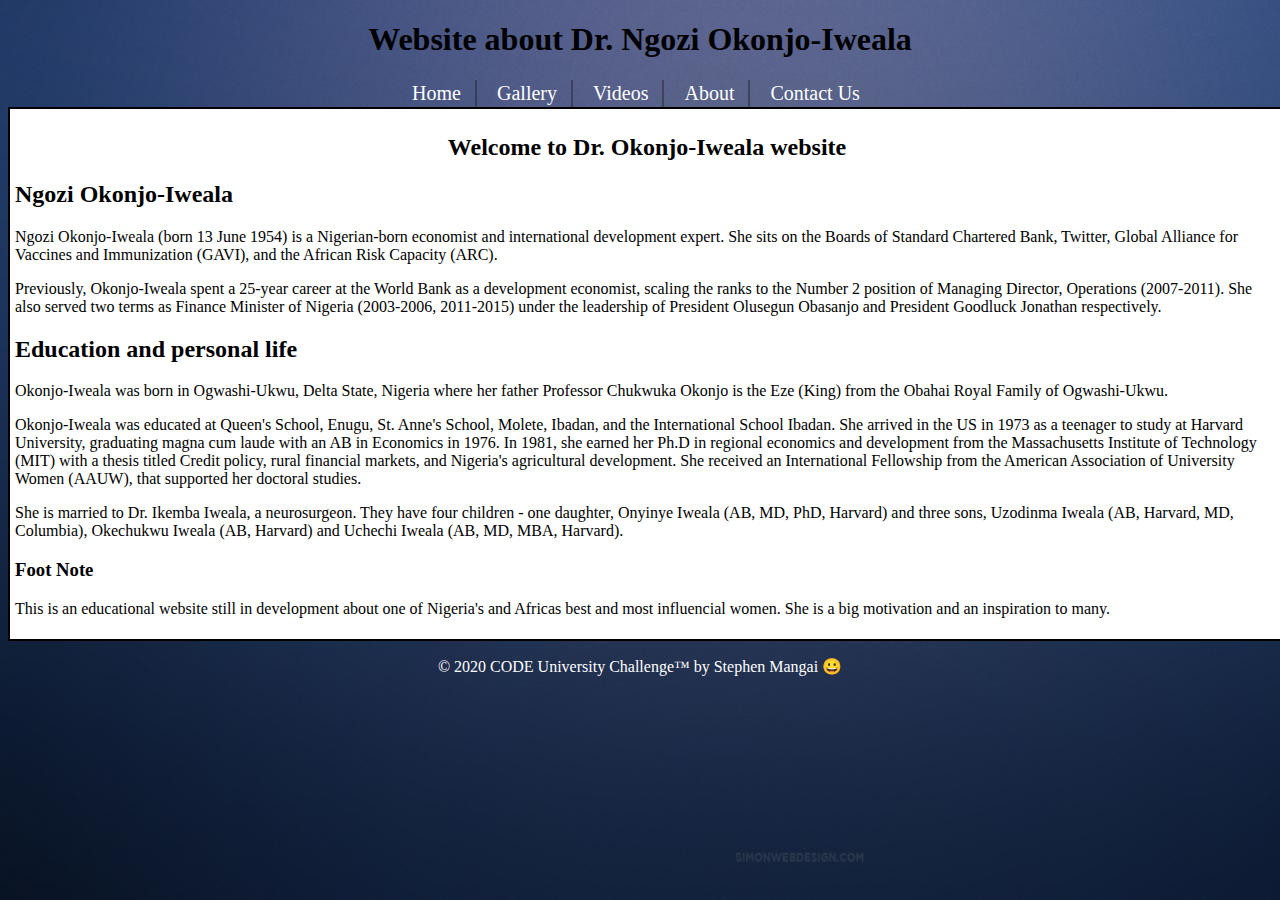
<file: index.html>
<!DOCTYPE html>
<html>
<head>
	<meta charset="utf-8">
	<title>Dr. Okonjo Iweala Home Page</title>
	<link rel="stylesheet" href="styles/style.css">
</head>
<body>
	<div id="header">
		<h1>Website about Dr. Ngozi Okonjo-Iweala</h1>
	</div>

	<div id="navigation">
		<a class="links" href="index.html">Home</a>
		<a class="links touch" href="gallery.html">Gallery</a>
		<a class="links touch" href="videos.html">Videos</a>
		<a class="links touch" href="about.html">About</a>
		<a class="links touch" href="contactus.html">Contact Us</a>
	</div>

	<div id="content">
		<h2 class="notice">Welcome to Dr. Okonjo-Iweala website</h2>

		<h2>Ngozi Okonjo-Iweala</h2>
		<p>
			Ngozi Okonjo-Iweala (born 13 June 1954) is a Nigerian-born economist and international development expert. She sits on the Boards of Standard Chartered Bank, Twitter, Global Alliance for Vaccines and Immunization (GAVI), and the African Risk Capacity (ARC).
		</p>

		<p>
			Previously, Okonjo-Iweala spent a 25-year career at the World Bank as a development economist, scaling the ranks to the Number 2 position of Managing Director, Operations (2007-2011). She also served two terms as Finance Minister of Nigeria (2003-2006, 2011-2015) under the leadership of President Olusegun Obasanjo and President Goodluck Jonathan respectively.
		</p>

		<h2>Education and personal life</h2>
		<p>
			Okonjo-Iweala was born in Ogwashi-Ukwu, Delta State, Nigeria where her father Professor Chukwuka Okonjo is the Eze (King) from the Obahai Royal Family of Ogwashi-Ukwu.
        </p>
        <p>
			Okonjo-Iweala was educated at Queen's School, Enugu, St. Anne's School, Molete, Ibadan, and the International School Ibadan. She arrived in the US in 1973 as a teenager to study at Harvard University, graduating magna cum laude with an AB in Economics in 1976. In 1981, she earned her Ph.D in regional economics and development from the Massachusetts Institute of Technology (MIT) with a thesis titled Credit policy, rural financial markets, and Nigeria's agricultural development. She received an International Fellowship from the American Association of University Women (AAUW), that supported her doctoral studies.
        </p>
        <p>
			She is married to Dr. Ikemba Iweala, a neurosurgeon. They have four children - one daughter, Onyinye Iweala (AB, MD, PhD, Harvard) and three sons, Uzodinma Iweala (AB, Harvard, MD, Columbia), Okechukwu Iweala (AB, Harvard) and Uchechi Iweala (AB, MD, MBA, Harvard).
		</p>

		<h3>Foot Note</h3>
		<p>This is an educational website still in development about one of Nigeria's and Africas best and most influencial women. She is a big motivation and an inspiration to many.</p>
	</div>

	<footer>
		<p>&copy; 2020 CODE University Challenge&trade; by Stephen Mangai &#128512;</p>
	</footer> 
</body>
</html>
</file>
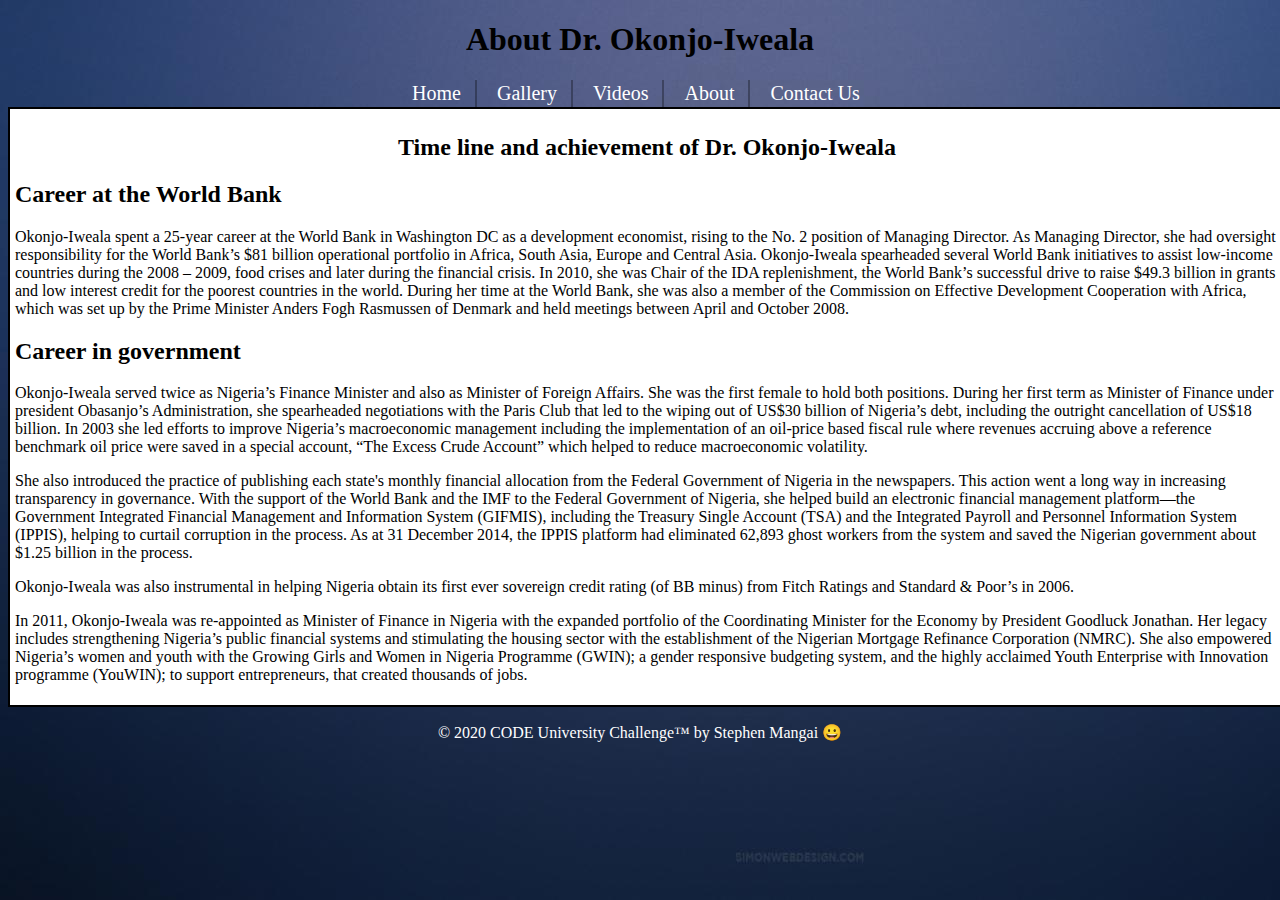
<file: about.html>
<!DOCTYPE html>
<html>
<head>
	<meta charset="utf-8">
	<title>Dr. Okonjo-Iweala about page</title>
	<link rel="stylesheet" href="styles/style.css">
</head>
<body>
	<div id="header">
		<h1>About Dr. Okonjo-Iweala</h1>
	</div>

	<div id="navigation">
		<a class="links" href="index.html">Home</a>
		<a class="links touch" href="gallery.html">Gallery</a>
		<a class="links touch" href="videos.html">Videos</a>
		<a class="links touch" href="about.html">About</a>
		<a class="links touch" href="contactus.html">Contact Us</a>
	</div>

	<div id="content">
		<h2 class="notice">Time line and achievement of Dr. Okonjo-Iweala</h2>

		<h2>Career at the World Bank</h2>
		<p>
			Okonjo-Iweala spent a 25-year career at the World Bank in Washington DC as a development economist, rising to the No. 2 position of Managing Director. As Managing Director, she had oversight responsibility for the World Bank’s $81 billion operational portfolio in Africa, South Asia, Europe and Central Asia. Okonjo-Iweala spearheaded several World Bank initiatives to assist low-income countries during the 2008 – 2009, food crises and later during the financial crisis. In 2010, she was Chair of the IDA replenishment, the World Bank’s successful drive to raise $49.3 billion in grants and low interest credit for the poorest countries in the world. During her time at the World Bank, she was also a member of the Commission on Effective Development Cooperation with Africa, which was set up by the Prime Minister Anders Fogh Rasmussen of Denmark and held meetings between April and October 2008.
		</p>

		<h2>Career in government</h2>
		<p>
			Okonjo-Iweala served twice as Nigeria’s Finance Minister and also as Minister of Foreign Affairs. She was the first female to hold both positions. During her first term as Minister of Finance under president Obasanjo’s Administration, she spearheaded negotiations with the Paris Club that led to the wiping out of US$30 billion of Nigeria’s debt, including the outright cancellation of US$18 billion. In 2003 she led efforts to improve Nigeria’s macroeconomic management including the implementation of an oil-price based fiscal rule where revenues accruing above a reference benchmark oil price were saved in a special account, “The Excess Crude Account” which helped to reduce macroeconomic volatility.
		</p>

		<p>
			She also introduced the practice of publishing each state's monthly financial allocation from the Federal Government of Nigeria in the newspapers. This action went a long way in increasing transparency in governance.
			With the support of the World Bank and the IMF to the Federal Government of Nigeria, she helped build an electronic financial management platform—the Government Integrated Financial Management and Information System (GIFMIS), including the Treasury Single Account (TSA) and the Integrated Payroll and Personnel Information System (IPPIS), helping to curtail corruption in the process. As at 31 December 2014, the IPPIS platform had eliminated 62,893 ghost workers from the system and saved the Nigerian government about $1.25 billion in the process.
		</p>

		<p>
			Okonjo-Iweala was also instrumental in helping Nigeria obtain its first ever sovereign credit rating (of BB minus) from Fitch Ratings and Standard & Poor’s in 2006.
		</p>

		<p>
			In 2011, Okonjo-Iweala was re-appointed as Minister of Finance in Nigeria with the expanded portfolio of the Coordinating Minister for the Economy by President Goodluck Jonathan. Her legacy includes strengthening Nigeria’s public financial systems and stimulating the housing sector with the establishment of the Nigerian Mortgage Refinance Corporation (NMRC). She also empowered Nigeria’s women and youth with the Growing Girls and Women in Nigeria Programme (GWIN); a gender responsive budgeting system, and the highly acclaimed Youth Enterprise with Innovation programme (YouWIN); to support entrepreneurs, that created thousands of jobs.
		</p>
	</div>

	<footer>
		<p>&copy; 2020 CODE University Challenge&trade; by Stephen Mangai &#128512;</p>
	</footer> 
</body>
</html>
</file>
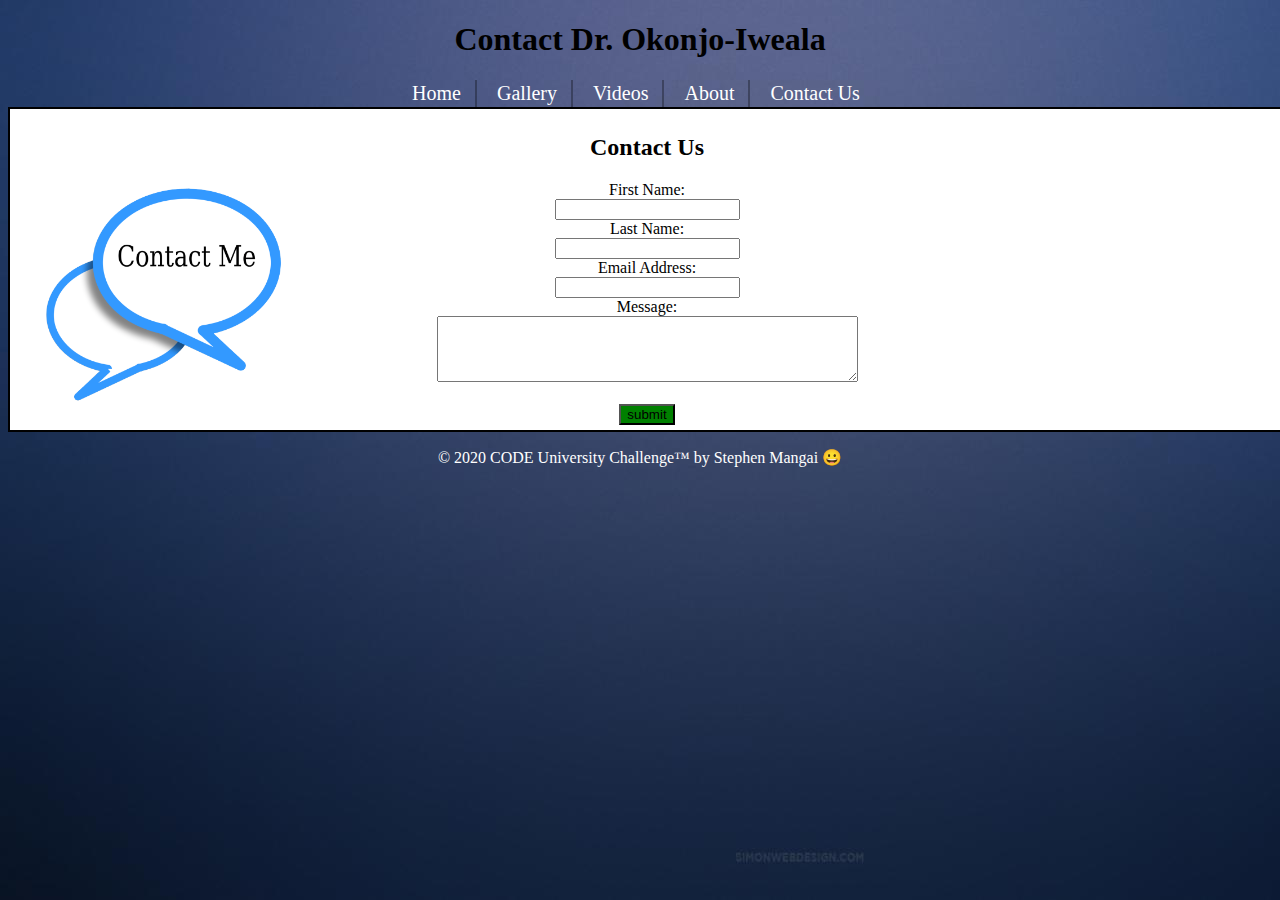
<file: contactus.html>
<!DOCTYPE html>
<html>
<head>
	<meta charset="utf-8">
	<title>Dr. Okonjo-Iweala contact page</title>
	<link rel="stylesheet" href="styles/style.css">
</head>
<body>
	<div id="header">
		<h1>Contact Dr. Okonjo-Iweala</h1>
	</div>

	<div id="navigation">
		<a class="links" href="index.html">Home</a>
		<a class="links touch" href="gallery.html">Gallery</a>
		<a class="links touch" href="videos.html">Videos</a>
		<a class="links touch" href="about.html">About</a>
		<a class="links touch" href="contactus.html">Contact Us</a>
	</div>

	<div id="content">
		<h2 class="notice">Contact Us</h2>

		<div class="contactForm">
			<form action="">
				First Name: <br>
				<input type="text" name="firstname" value="">
				<br>
				Last Name: <br>
				<input type="text" name="lastname" value="">
				<br>
				Email Address: <br>
				<input type="text" name="email" value="">
				<br>
				Message: <br>
				<textarea rows="4" cols="50">
					
				</textarea>
				<br>
				<br>
				<input type="submit" value="submit" class="submit">
			</form>
		</div>
	</div>
	<footer>
		<p>&copy; 2020 CODE University Challenge&trade; by Stephen Mangai &#128512;</p>
	</footer> 
</body>
</html>
</file>
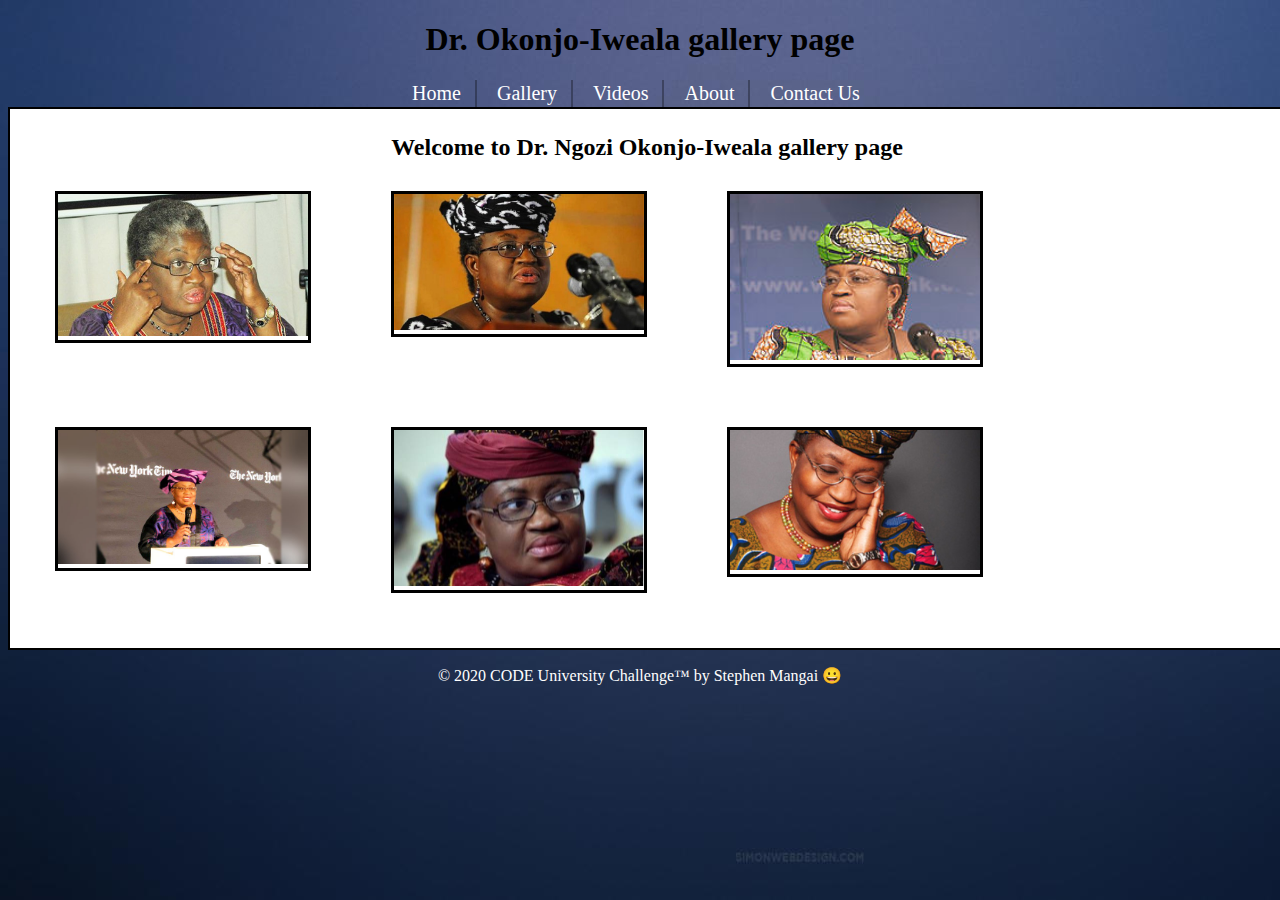
<file: gallery.html>
<!DOCTYPE html>
<html>
<head>
	<meta charset="utf-8">
	<title>Dr. Okonjo-Iweala gallery page</title>
	<link rel="stylesheet" href="styles/style.css">
</head>
<body>
	<div id="header">
		<h1>Dr. Okonjo-Iweala gallery page</h1>
	</div>

	<div id="navigation">
		<a class="links" href="index.html">Home</a>
		<a class="links touch" href="gallery.html">Gallery</a>
		<a class="links touch" href="videos.html">Videos</a>
		<a class="links touch" href="about.html">About</a>
		<a class="links touch" href="contactus.html">Contact Us</a>
	</div>

	<div id="content">
		<h2 class="notice">Welcome to Dr. Ngozi Okonjo-Iweala gallery page</h2>

	<ul class="imageHolder">
		<li class="image"><img src="images/Okonjo-Iweala1.jpg" alt="Okonjo-Iweala image1"></li>
		<li class="image"><img src="images/Okonjo-Iweala2.jpg" alt="Okonjo-Iweala image2"></li>
		<li class="image"><img src="images/Okonjo-Iweala3.jpg" alt="Okonjo-Iweala image3"></li>
		<li class="image"><img src="images/Okonjo-Iweala4.jpg" alt="Okonjo-Iweala image4"></li>
		<li class="image"><img src="images/Okonjo-Iweala5.jpg" alt="Okonjo-Iweala image5"></li>
		<li class="image"><img src="images/Okonjo-Iweala6.jpg" alt="Okonjo-Iweala image6"></li>
	</ul>

    </div>

    <footer>
		<p>&copy; 2020 CODE University Challenge&trade; by Stephen Mangai &#128512;</p>
	</footer> 
</body>
</html>
</file>
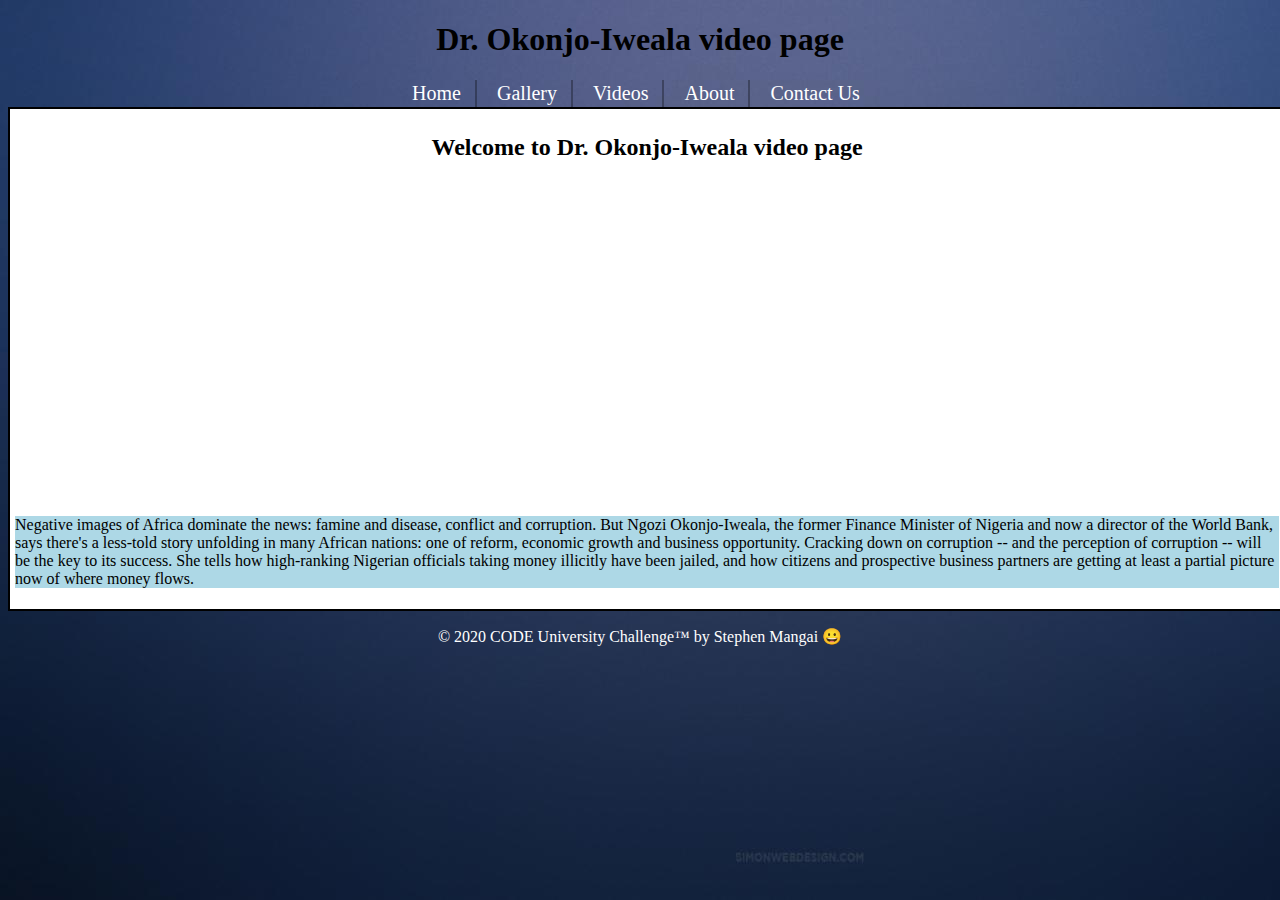
<file: videos.html>
<!DOCTYPE html>
<html>
<head>
	<meta charset="utf-8">
	<title>Dr. Okonjo-Iweala video page</title>
	<link rel="stylesheet" href="styles/style.css">
</head>
<body>
	<div id="header">
		<h1>Dr. Okonjo-Iweala video page</h1>
	</div>

	<div id="navigation">
		<a class="links" href="index.html">Home</a>
		<a class="links touch" href="gallery.html">Gallery</a>
		<a class="links touch" href="videos.html">Videos</a>
		<a class="links touch" href="about.html">About</a>
		<a class="links touch" href="contactus.html">Contact Us</a>
	</div>

	<div id="content">
		<h2 class="notice">Welcome to Dr. Okonjo-Iweala video page</h2>

		<div class="video">
			<iframe width="560" height="315" src="https://www.youtube.com/embed/-YpticqS9-8" frameborder="0" allow="accelerometer; autoplay; encrypted-media; gyroscope; picture-in-picture" allowfullscreen></iframe>
		</div>

		<p class="description">
			Negative images of Africa dominate the news: famine and disease, conflict and corruption. But Ngozi Okonjo-Iweala, the former Finance Minister of Nigeria and now a director of the World Bank, says there's a less-told story unfolding in many African nations: one of reform, economic growth and business opportunity. Cracking down on corruption -- and the perception of corruption -- will be the key to its success. She tells how high-ranking Nigerian officials taking money illicitly have been jailed, and how citizens and prospective business partners are getting at least a partial picture now of where money flows.
		</p>
	</div>

	<footer>
		<p>&copy; 2020 CODE University Challenge&trade; by Stephen Mangai &#128512;</p>
	</footer> 
</body>
</html>
</file>
<file: styles/style.css>
body {
	background-image: url("../images/background-image.jpg");
	background-repeat: no-repeat;
}

#header {
	width: 100%;
	height: 20%;
	text-align: center;
}

#header img {
  float: left;
  width: 100px;
  height: 100px;
  border-radius: 50%;
}

.notice {
	text-align: center;
}

#navigation {
	width: 100%;
	height: 10%;
	text-align: center;
}

#content {
	width: 100%;
	height: 70%;
	background: white;
	border: black 2px solid;
	padding: 5px;
	overflow: hidden;
}

.links {
	color: white;
	font-size: 15pt;
	padding: 2px;
	margin-right: 8px;
	text-decoration: none;
}

#navigation .touch{
	border-left: 2px solid rgba(0, 0, 0, 0.3);
	padding-left: 1em;
	display: inline-block;
}

.imageHolder {
	list-style: none;
	text-align: center;
}

.image img {
	width: 250px;
}

.image {
	float: left;
	margin-top: 10px;
	margin-right: 80px;
	margin-bottom: 50px;
	border: 3px black solid;
	display: block;
}

.video {
	width: 100%;
	text-align: center;
}

.description {
	background: lightblue;
}

.contactForm {
	width: 100%;
	text-align: center;
	background: url(../images/contactme-remove.png);
	background-repeat: no-repeat;
	background-size: contain;
}
.submit {
	background: green;
}

footer {
	color: #fff;
	text-align: center;
}
</file>
